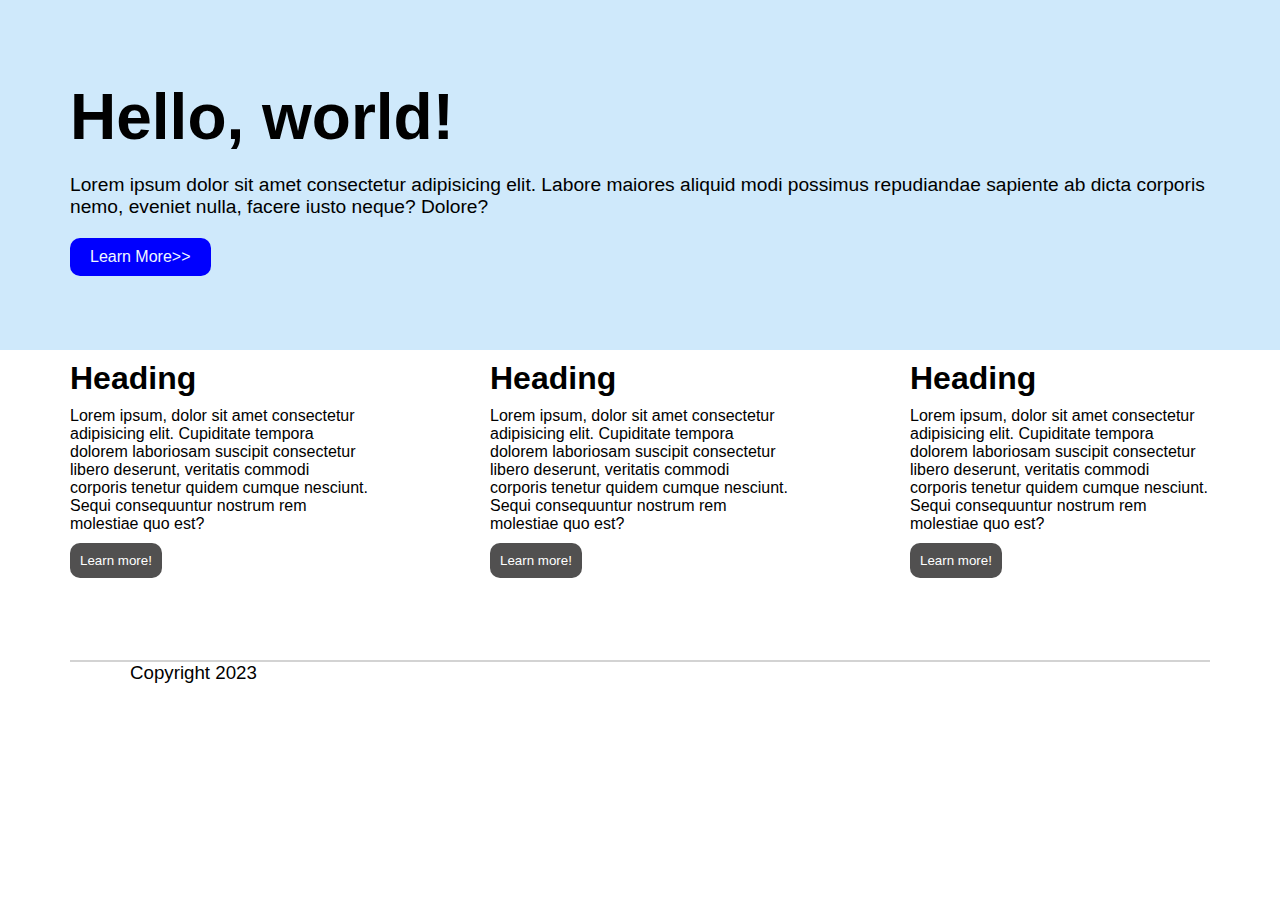
<file: hands_on-16thfeb/bootstrap/index.html>
<!DOCTYPE html>
<html lang="en">
<head>
    <meta charset="UTF-8">
    <meta name="viewport" content="width=device-width, initial-scale=1.0">
    <title>Display Properties</title>
    <link rel="stylesheet" href="./style.css">
</head>
<body>
    <nav>
        <h1>Hello, world!</h1>
        <p>Lorem ipsum dolor sit amet consectetur adipisicing elit. Labore maiores aliquid modi possimus repudiandae sapiente ab dicta corporis nemo, eveniet nulla, facere iusto neque? Dolore?
        </p>
        <button>Learn More>></button>
    </nav>
    <main>
        <div class="row">
            <section class="card">
                <h1>Heading</h1>
                <p>Lorem ipsum, dolor sit amet consectetur adipisicing elit. Cupiditate tempora dolorem laboriosam suscipit consectetur libero deserunt, veritatis commodi corporis tenetur quidem cumque nesciunt. Sequi consequuntur nostrum rem molestiae quo est?</p>
                <button>Learn more!</button>
            </section>
            <section class="card">
                <h1>Heading</h1>
                <p>Lorem ipsum, dolor sit amet consectetur adipisicing elit. Cupiditate tempora dolorem laboriosam suscipit consectetur libero deserunt, veritatis commodi corporis tenetur quidem cumque nesciunt. Sequi consequuntur nostrum rem molestiae quo est?</p>
                <button>Learn more!</button>
            </section>
            <section class="card">
                <h1>Heading</h1>
                <p>Lorem ipsum, dolor sit amet consectetur adipisicing elit. Cupiditate tempora dolorem laboriosam suscipit consectetur libero deserunt, veritatis commodi corporis tenetur quidem cumque nesciunt. Sequi consequuntur nostrum rem molestiae quo est?</p>
                <button>Learn more!</button>
            </section>
        </div>
        <h3>Copyright 2023</h3>
    </main>
</body>
</html>
</file>
<file: hands_on-16thfeb/bootstrap/style.css>
/* reset */
*{
    padding: 0;
    margin: 0;
    box-sizing: border-box;
    font-family: 'Segoe UI', Tahoma, Geneva, Verdana, sans-serif;
}

/* nav styling */
nav{
    height: 350px;
    background-color: rgb(207, 233, 251);
    padding:80px 70px;
}

nav h1{
    margin-bottom: 20px;
    font-weight: 600;
    font-size: 4rem;
}

nav p{
    margin-bottom: 20px;
    font-weight: 400;
    font-size: 1.2rem;
}

nav button{
    margin-bottom: 20px;
    border:none;
    padding:10px 20px;
    border-radius: 10px;
    background-color: blue;
    color:aliceblue;
    font-size: 1rem;
}
nav button:hover{
    background-color: red;
}

/* main styling */
main{
    margin:0px 70px;
}

.row{
    display: flex;
    justify-content: space-between;
}

.card{
    width:300px;
    height:300px;
    justify-content: center;
    align-items: flex-start;
    margin-top:10px;
}
.card p{
    margin-top: 10px;
}
.card button{
    margin-top: 10px;
    border:none;
    background-color: rgb(81, 80, 80);
    color: white;
    padding: 10px;
    border-radius: 10px;
}

.card button:hover{
    background-color: blueviolet;
}
main h3{
    border-top: 2px solid lightgray;
    padding-left: 60px;
    font-weight: normal;
}
</file>
